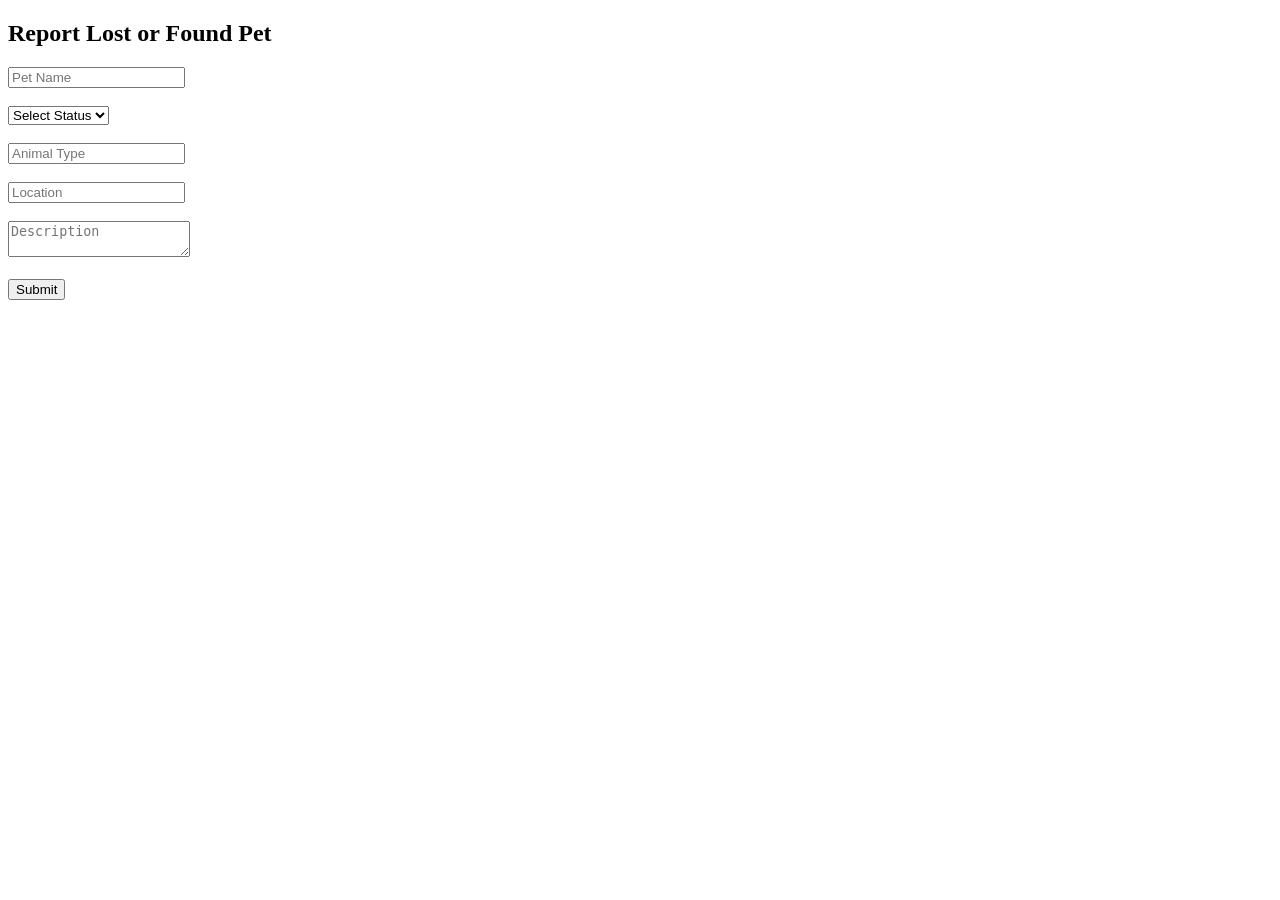
<file: report.html>
<!DOCTYPE html>
<html>
<head>
  <title>Report Pet</title>
</head>
<body>

<h2>Report Lost or Found Pet</h2>

<form id="petForm">
  <input type="text" id="name" placeholder="Pet Name" required><br><br>

  <select id="status" required>
    <option value="">Select Status</option>
    <option value="Lost">Lost</option>
    <option value="Found">Found</option>
  </select><br><br>

  <input type="text" id="type" placeholder="Animal Type" required><br><br>

  <input type="text" id="location" placeholder="Location" required><br><br>

  <textarea id="description" placeholder="Description" required></textarea><br><br>

  <button type="submit">Submit</button>
</form>

<script>
document.getElementById("petForm").addEventListener("submit", function(e) {
  e.preventDefault();

  const pet = {
    name: document.getElementById("name").value,
    status: document.getElementById("status").value,
    type: document.getElementById("type").value,
    location: document.getElementById("location").value,
    description: document.getElementById("description").value
  };

  let pets = JSON.parse(localStorage.getItem("pets")) || [];
  pets.push(pet);
  localStorage.setItem("pets", JSON.stringify(pets));

  alert("Pet Saved Successfully!");
  this.reset();
});
</script>

</body>
</html>
</file>
